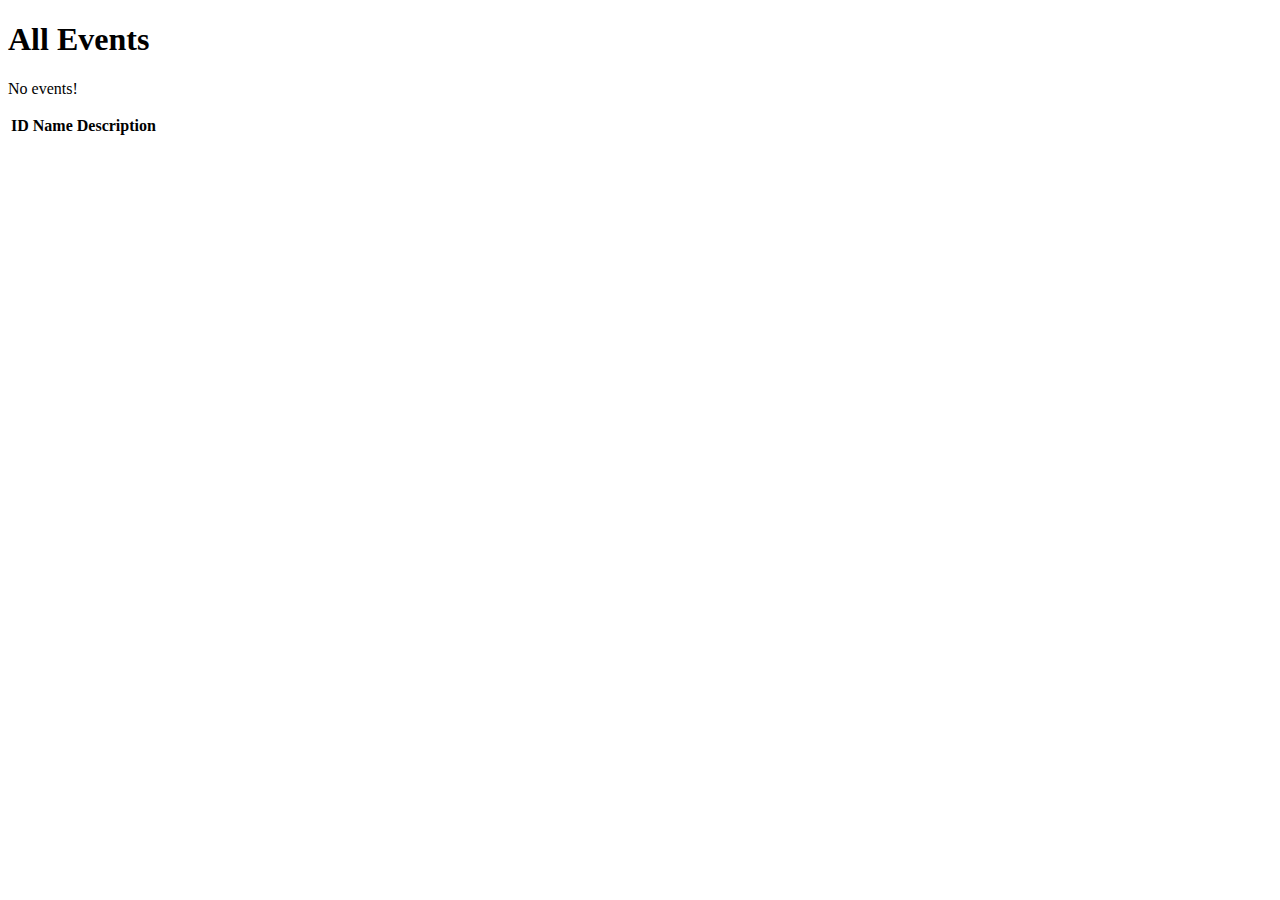
<file: src/main/resources/templates/events/index.html>
<!DOCTYPE html>
<html lang="en" xmlns:th="https://www.thymeleaf.org/">
<head th:replace="fragments :: head"></head>
<body class="container">

<h1>All Events</h1>

<nav th:replace="fragments :: navigation"></nav>

<p th:unless="${events} and ${events.size()}">No events!</p>

<table class="table table-striped">
    <thead>
        <tr>
            <th>ID</th>
            <th>Name</th>
            <th>Description</th>
        </tr>
    </thead>
    <tr th:each="event : ${events}">
        <td th:text="${event.id}"></td>
        <td th:text="${event.name}"></td>
        <td th:text="${event.description}"></td>
    </tr>
</table>


</body>
</html>
</file>
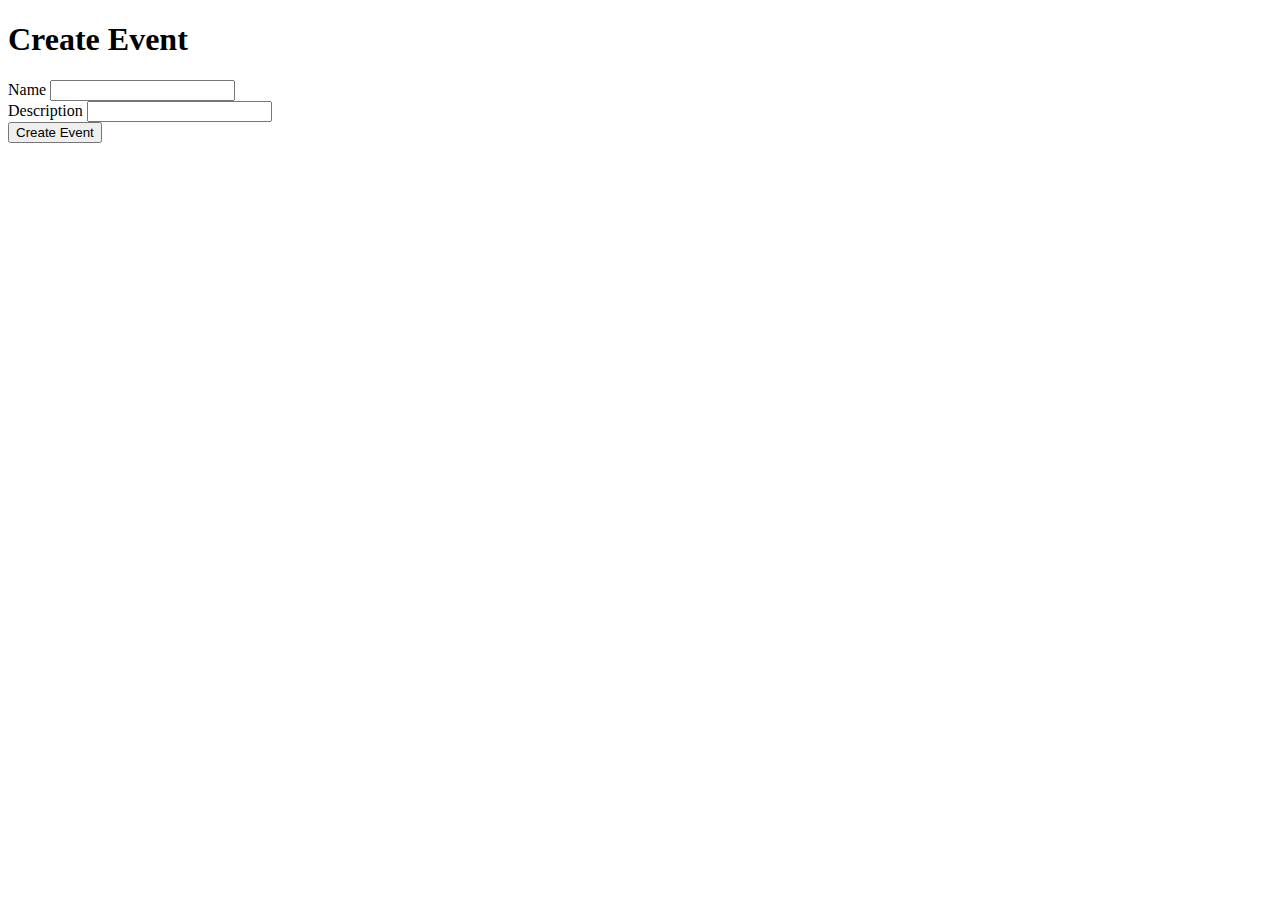
<file: src/main/resources/templates/events/create.html>
<!DOCTYPE html>
<html lang="en" xmlns:th="https://www.thymeleaf.org/">
<head th:replace="fragments :: head"></head>
<body class="container">

<h1>Create Event</h1>

<nav th:replace="fragments :: navigation"></nav>

<form method="post" action="/events/create">
    <div class="form-group">
        <label>Name
        <input type="text" name="name" class="form-control">
        </label>
    </div>
    <div class="form-group">
        <label>Description
            <input type="text" name="description" class="form-control">
        </label>
    </div>
    <div class="form-group">
        <input type="submit" value="Create Event" class="btn btn-success">
    </div>

</form>

</body>
</html>
</file>
